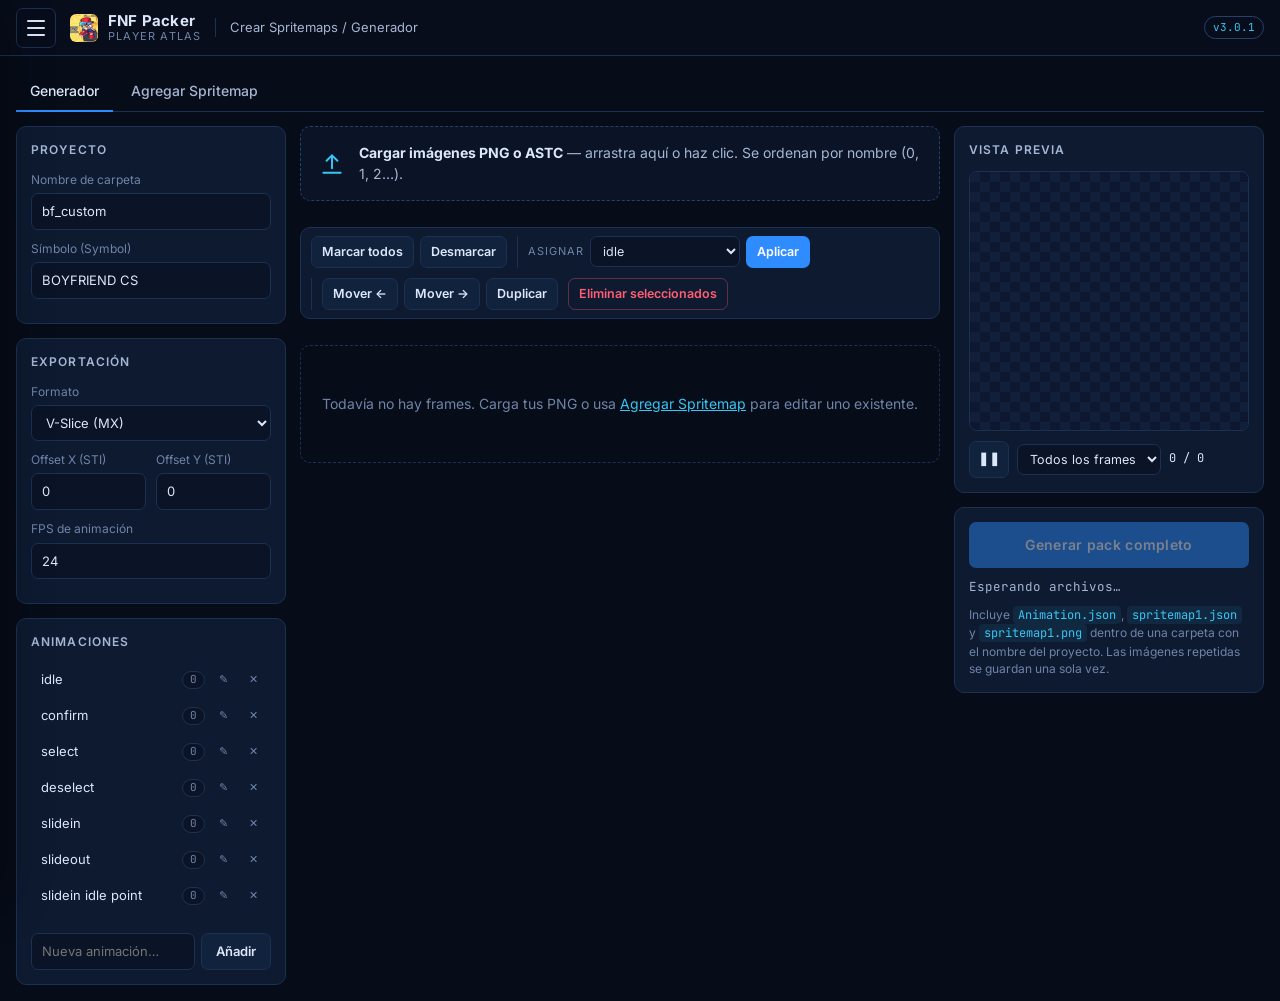
<file: index.html>
<!DOCTYPE html>
<html lang="es">
<head>
    <meta charset="UTF-8">
    <meta name="viewport" content="width=device-width, initial-scale=1.0, maximum-scale=1.0, viewport-fit=cover">
    <title>FNF Packer (Player Atlas) — v3.0.1</title>
    <meta name="description" content="FNF PACKER. Lugar para crear tus spritemaps y animations en FNF especialmente para el Player Select.">
    <meta name="google" content="notranslate">
    <meta name="google-site-verification" content="HoPFeGB2vyj6WGcWtANG3RN5dgnxbF1lW8QlIJo7qxg" />
    <link rel="icon" type="image/png" href="./favicon.png">
    <link rel="manifest" href="manifest.json">
    <meta name="theme-color" content="#0a1426">
    <meta name="mobile-web-app-capable" content="yes">
    <meta name="apple-mobile-web-app-status-bar-style" content="black-translucent">
    <link rel="apple-touch-icon" href="icon-192.png">

    <link rel="preconnect" href="https://fonts.googleapis.com">
    <link rel="preconnect" href="https://fonts.gstatic.com" crossorigin>
    <link href="https://fonts.googleapis.com/css2?family=Inter:wght@400;500;600;700&family=JetBrains+Mono:wght@400;600&display=swap" rel="stylesheet">
    <link rel="stylesheet" href="Style/style.css?v=20261114d">
</head>
<body>

<!-- ============ BARRA SUPERIOR ============ -->
<header class="topbar">
    <button id="menuBtn" class="hamburger" aria-label="Abrir menú" aria-controls="drawer" aria-expanded="false">
        <span></span><span></span><span></span>
    </button>
    <a class="brand" href="#generador">
        <img src="favicon.png" alt="" width="28" height="28">
        <span class="brand-text"><strong>FNF Packer</strong><small>Player Atlas</small></span>
    </a>
    <nav class="crumb" id="crumb" aria-live="polite">Crear Spritemaps</nav>
    <span class="version-tag">v3.0.1</span>
</header>

<!-- ============ MENÚ LATERAL ============ -->
<div id="scrim" class="scrim" hidden></div>
<aside id="drawer" class="drawer" aria-hidden="true">
    <div class="drawer-head">
        <span class="drawer-title">Herramientas</span>
        <button class="icon-btn" id="drawerClose" aria-label="Cerrar menú">
            <svg viewBox="0 0 24 24" width="18" height="18"><path d="M6 6l12 12M18 6L6 18" stroke="currentColor" stroke-width="2" stroke-linecap="round"/></svg>
        </button>
    </div>
    <nav class="drawer-nav">
        <a class="nav-item" data-route="generador" href="#generador">
            <svg viewBox="0 0 24 24" width="20" height="20"><rect x="3" y="3" width="8" height="8" rx="1.5" fill="none" stroke="currentColor" stroke-width="1.8"/><rect x="13" y="3" width="8" height="8" rx="1.5" fill="none" stroke="currentColor" stroke-width="1.8"/><rect x="3" y="13" width="8" height="8" rx="1.5" fill="none" stroke="currentColor" stroke-width="1.8"/><rect x="13" y="13" width="8" height="8" rx="1.5" fill="none" stroke="currentColor" stroke-width="1.8"/></svg>
            <span><b>Crear Spritemaps</b><small>Frames PNG → atlas + Animation.json</small></span>
        </a>
        <div class="nav-sub">
            <a class="nav-subitem" data-route="generador" href="#generador">Generador</a>
            <a class="nav-subitem" data-route="agregar" href="#agregar">Agregar Spritemap</a>
        </div>
        <a class="nav-item" data-route="partes" href="#partes">
            <svg viewBox="0 0 24 24" width="20" height="20"><circle cx="12" cy="5" r="2.6" fill="none" stroke="currentColor" stroke-width="1.8"/><path d="M12 8v7M12 10l-5 3M12 10l5 3M12 15l-4 6M12 15l4 6" fill="none" stroke="currentColor" stroke-width="1.8" stroke-linecap="round"/></svg>
            <span><b>Crear Spritemaps en Partes</b><small>Personaje por partes del cuerpo</small></span>
        </a>
    </nav>

    <div class="drawer-foot">
        <div class="creator">
            <img src="Credits/GamerCB.jpg" alt="GamerCB" class="creator-avatar">
            <div>
                <p>Creador del FNF Packer. Cualquiera que veas con esta página no es de ellos, es mía, de GamerCB. Suscríbete a mi canal para más páginas como esta.</p>
                <a href="https://www.youtube.com/@GamerCB2026/videos" target="_blank" rel="noopener" class="creator-link">GamerCB en YouTube</a>
            </div>
        </div>
        <div class="more-links">
            <span>Más páginas</span>
            <a href="https://gamercb2026.github.io/Chart-Convert-V-Slice.github.io/" target="_blank" rel="noopener">FNF Chart Convert</a>
            <a href="https://gamercb2026.github.io/Convert-Stage-Psych-A-V-slice-V1/" target="_blank" rel="noopener">FNF Stage Convert</a>
            <a href="https://sites.google.com/view/fnftumod-gamercb/p%C3%A1gina-principal?authuser=1" target="_blank" rel="noopener">TU MOD FNF</a>
        </div>
    </div>
</aside>

<main class="app">

    <!-- ===== Pestañas de Crear Spritemaps ===== -->
    <div class="tabs" id="spritemapTabs">
        <a class="tab" data-route="generador" href="#generador">Generador</a>
        <a class="tab" data-route="agregar" href="#agregar">Agregar Spritemap</a>
    </div>

    <!-- ================= VISTA: GENERADOR ================= -->
    <section class="view" id="view-generador" data-title="Crear Spritemaps / Generador">
        <div class="layout-3">
            <aside class="col col-left">
                <div class="card">
                    <h3 class="card-title">Proyecto</h3>
                    <label class="field"><span>Nombre de carpeta</span><input type="text" id="charName" value="bf_custom"></label>
                    <label class="field"><span>Símbolo (Symbol)</span><input type="text" id="symName" value="BOYFRIEND CS"></label>
                </div>
                <div class="card">
                    <h3 class="card-title">Exportación</h3>
                    <label class="field"><span>Formato</span>
                        <select id="formatMode">
                            <option value="v-slice" selected>V-Slice (MX)</option>
                            <option value="p-slice">P-Slice (M3D)</option>
                        </select>
                    </label>
                    <div class="field-row">
                        <label class="field"><span>Offset X (STI)</span><input type="number" id="stiX" value="0"></label>
                        <label class="field"><span>Offset Y (STI)</span><input type="number" id="stiY" value="0"></label>
                    </div>
                    <label class="field"><span>FPS de animación</span><input type="number" id="fps" value="24" min="1" max="120"></label>
                </div>
                <div class="card">
                    <h3 class="card-title">Animaciones</h3>
                    <ul class="anim-list" id="animList"></ul>
                    <div class="inline-add">
                        <input type="text" id="newAnimName" placeholder="Nueva animación…">
                        <button class="btn btn-ghost" id="addAnimBtn">Añadir</button>
                    </div>
                </div>
            </aside>

            <div class="col col-main">
                <label class="dropzone" id="framesDrop">
                    <input type="file" id="fileInput" multiple accept="image/png,.png,.astc">
                    <svg viewBox="0 0 24 24" width="26" height="26"><path d="M12 16V4M7 9l5-5 5 5M4 20h16" fill="none" stroke="currentColor" stroke-width="1.8" stroke-linecap="round" stroke-linejoin="round"/></svg>
                    <span><b>Cargar imágenes PNG o ASTC</b> — arrastra aquí o haz clic. Se ordenan por nombre (0, 1, 2…).</span>
                </label>

                <div class="toolbar" id="bulkBar">
                    <div class="tb-group">
                        <button class="btn btn-ghost btn-sm" id="selectAllBtn">Marcar todos</button>
                        <button class="btn btn-ghost btn-sm" id="deselectAllBtn">Desmarcar</button>
                    </div>
                    <div class="tb-group">
                        <span class="tb-label">Asignar</span>
                        <select id="bulkAnimSelect" class="sel-sm"></select>
                        <button class="btn btn-primary btn-sm" id="applyBulkBtn">Aplicar</button>
                    </div>
                    <div class="tb-group">
                        <button class="btn btn-ghost btn-sm" id="moveUpBtn" title="Mover seleccionados antes">Mover ←</button>
                        <button class="btn btn-ghost btn-sm" id="moveDownBtn" title="Mover seleccionados después">Mover →</button>
                        <button class="btn btn-ghost btn-sm" id="duplicateBtn">Duplicar</button>
                    </div>
                    <button class="btn btn-danger btn-sm" id="removeSelectedBtn">Eliminar seleccionados</button>
                    <span class="tb-count" id="selCount"></span>
                </div>

                <div class="frame-list" id="frameList"></div>
            </div>

            <aside class="col col-right">
                <div class="card preview-card">
                    <h3 class="card-title">Vista previa</h3>
                    <div class="preview-box"><canvas id="genPreview"></canvas></div>
                    <div class="player-row">
                        <button class="btn btn-ghost btn-icon" id="genPlay" title="Reproducir / pausar">▶</button>
                        <select id="genPreviewAnim" class="sel-sm"></select>
                        <span class="mono small" id="genFrameInfo">0 / 0</span>
                    </div>
                </div>
                <div class="card">
                    <button id="genBtn" class="btn btn-primary btn-block btn-lg" disabled>Generar pack completo</button>
                    <div id="status" class="status">Esperando archivos…</div>
                    <p class="hint">Incluye <code>Animation.json</code>, <code>spritemap1.json</code> y <code>spritemap1.png</code> dentro de una carpeta con el nombre del proyecto. Las imágenes repetidas se guardan una sola vez.</p>
                </div>
            </aside>
        </div>
    </section>

    <!-- ================= VISTA: AGREGAR SPRITEMAP ================= -->
    <section class="view" id="view-agregar" data-title="Crear Spritemaps / Agregar Spritemap">
        <div class="layout-2">
            <aside class="col col-left">
                <label class="dropzone dropzone-tall" id="atlasDrop">
                    <input type="file" id="atlasInput" multiple accept=".png,.astc,.json,.zip,application/zip,application/json,image/png">
                    <svg viewBox="0 0 24 24" width="26" height="26"><path d="M4 7h6l2 2h8v10H4z" fill="none" stroke="currentColor" stroke-width="1.8" stroke-linejoin="round"/></svg>
                    <span><b>Seleccionar spritemap</b><br>PNG o ASTC + <code>spritemap1.json</code> + <code>Animation.json</code>, o el <code>.zip</code> completo.</span>
                </label>
                <label class="btn btn-ghost btn-block" for="atlasFolderInput">Cargar una carpeta…</label>
                <input type="file" id="atlasFolderInput" webkitdirectory multiple hidden>

                <div class="card" id="atlasInfoCard" hidden>
                    <h3 class="card-title">Información</h3>
                    <dl class="info-list" id="atlasInfo"></dl>
                    <div class="stack">
                        <button class="btn btn-primary btn-block" id="atlasEditBtn">Editar en el Generador</button>
                        <button class="btn btn-ghost btn-block" id="atlasMergeBtn">Fusionar con el proyecto actual</button>
                        <button class="btn btn-ghost btn-block" id="atlasPartsBtn" hidden>Abrir en Crear por Partes</button>
                        <button class="btn btn-ghost btn-block" id="atlasClearBtn">Quitar</button>
                    </div>
                    <p class="hint">“Editar” reemplaza los frames del Generador con este spritemap. “Fusionar” los agrega al final, para juntar varios spritemaps en uno.</p>
                </div>
            </aside>

            <div class="col col-main">
                <div class="card preview-card" id="atlasPreviewCard">
                    <div class="card-head">
                        <h3 class="card-title">Animación</h3>
                        <div class="player-row">
                            <button class="btn btn-ghost btn-icon" id="atlasPlay" title="Reproducir / pausar">▶</button>
                            <select id="atlasAnimSelect" class="sel-sm"></select>
                            <input type="range" id="atlasScrub" min="0" max="0" value="0">
                            <span class="mono small" id="atlasFrameInfo">0 / 0</span>
                        </div>
                    </div>
                    <div class="preview-box preview-lg"><canvas id="atlasPreview"></canvas>
                        <div class="empty-state" id="atlasEmpty">Carga un spritemap para ver sus partes y su animación.</div>
                    </div>
                </div>
                <div class="card">
                    <div class="subtabs" id="atlasSubtabs">
                        <button class="subtab active" data-pane="sprites">Partes (sprites)</button>
                        <button class="subtab" data-pane="symbols">Símbolos</button>
                        <button class="subtab" data-pane="labels">Animaciones</button>
                    </div>
                    <div class="pane" id="pane-sprites"><div class="thumb-grid" id="atlasSprites"></div></div>
                    <div class="pane" id="pane-symbols" hidden><ul class="plain-list" id="atlasSymbols"></ul></div>
                    <div class="pane" id="pane-labels" hidden><ul class="plain-list" id="atlasLabels"></ul></div>
                </div>
            </div>
        </div>
    </section>

    <!-- ================= VISTA: CREAR POR PARTES ================= -->
    <section class="view" id="view-partes" data-title="Crear Spritemaps en Partes">
        <div class="pe">
            <div class="pe-main">
                <div class="pe-toolbar">
                    <div class="seg" id="toolSeg">
                        <button class="seg-btn active" data-tool="move" title="Mover (V)">Mover</button>
                        <button class="seg-btn" data-tool="rotate" title="Rotar (R)">Rotar</button>
                        <button class="seg-btn" data-tool="scale" title="Escalar (S)">Escalar</button>
                        <button class="seg-btn" data-tool="pivot" title="Pivote (P)">Pivote</button>
                    </div>
                    <div class="tb-group">
                        <button class="btn btn-ghost btn-sm btn-icon" id="undoBtn" title="Deshacer (Ctrl+Z)" aria-label="Deshacer">↶</button>
                        <button class="btn btn-ghost btn-sm btn-icon" id="redoBtn" title="Rehacer (Ctrl+Y)" aria-label="Rehacer">↷</button>
                        <button class="btn btn-ghost btn-sm" id="zoomFit" title="Centrar la vista">Centrar</button>
                        <button class="btn btn-ghost btn-sm" id="gestureBtn" title="Qué mueven los 2 dedos">2 dedos: Vista</button>
                        <button class="btn btn-ghost btn-sm" id="onionBtn" aria-pressed="false" title="Papel cebolla">Cebolla</button>
                    </div>
                </div>

                <div class="stage-wrap" id="stageWrap"><canvas id="partsStage"></canvas>
                    <div class="empty-state" id="partsEmpty">
                        <div>
                            <p>Agrega las imágenes de las partes del cuerpo, abre un spritemap hecho por partes o un <b>.psd</b> / <b>.ipv</b> (ibisPaint) con capas y carpetas de animación.</p>
                            <div class="stack-row center">
                                <label class="btn btn-primary" for="piecesInput">Agregar partes</label>
                                <label class="btn btn-ghost" for="peOpenInput">Abrir spritemap</label>
                            </div>
                        </div>
                    </div>
                    <span class="stage-zoom mono" id="zoomLabel">100%</span>
                </div>

                <div class="pe-transport">
                    <select id="tlAnimSelect" aria-label="Animación"></select>
                    <div class="tb-group nowrap">
                        <button class="btn btn-ghost btn-icon" id="tlPrev" aria-label="Frame anterior">◀</button>
                        <button class="btn btn-primary btn-icon" id="tlPlay" aria-label="Reproducir">▶</button>
                        <button class="btn btn-ghost btn-icon" id="tlNext" aria-label="Frame siguiente">▶|</button>
                    </div>
                    <span class="mono small" id="tlFrameInfo">0 / 0</span>
                </div>
                <input type="range" id="tlScrub" class="scrub" min="0" max="0" value="0" aria-label="Frame">

                <div class="pe-keybar" id="keyBar">
                    <button class="btn btn-ghost btn-sm" id="keyAdd" title="Crear keyframe en la capa (K)">+ Clave</button>
                    <button class="btn btn-ghost btn-sm" id="keyBlank" title="Keyframe vacío">Vacío</button>
                    <button class="btn btn-ghost btn-sm" id="keyDel" title="Quitar keyframe (Supr)">− Clave</button>
                    <select id="keyTween" class="sel-sm" aria-label="Interpolación">
                        <option value="">Sin interpolar</option>
                        <option value="linear">Interpolar: lineal</option>
                        <option value="easeInOut">Interpolar: suave</option>
                        <option value="easeIn">Interpolar: acelerar</option>
                        <option value="easeOut">Interpolar: frenar</option>
                    </select>
                    <button class="btn btn-ghost btn-sm" id="poseCopy">Copiar</button>
                    <button class="btn btn-ghost btn-sm" id="posePaste">Pegar</button>
                    <button class="btn btn-ghost btn-sm" id="rangeBtn" aria-pressed="false" title="Elegir rango con dos toques (inicio y fin). En PC: clic y Shift+clic">Rango</button>
                    <button class="btn btn-ghost btn-sm" id="splitAnimBtn" disabled title="Separar los frames seleccionados como nueva animación">Separar…</button>
                </div>
                <div class="tl-scroll" id="tlScroll"><canvas id="tlCanvas"></canvas></div>
            </div>

            <div class="pe-panels" id="pePanels">
                <section class="sheet" data-sheet="piezas">
                    <header class="sheet-head"><h3>Piezas</h3><button class="icon-btn sheet-close" aria-label="Cerrar">✕</button></header>
                    <div class="sheet-body">
                        <label class="dropzone dropzone-sm" id="piecesDrop">
                            <input type="file" id="piecesInput" multiple accept="image/png,image/*,.png,.astc,.psd,.ipv">
                            <span><b>Agregar partes (PNG, PSD o IPV)</b><br>cabeza, ojos, boca, brazos, piernas…<br><small>PNG o ASTC. IPV: cada carpeta es un frame y las subcarpetas son grupos. PSD: cada grupo es una sub-capa</small></span>
                        </label>
                        <p class="hint" id="piecesHint">Toca una pieza para ponerla en la capa seleccionada, en el frame actual.</p>
                        <div class="piece-grid" id="pieceGrid"></div>
                    </div>
                </section>

                <section class="sheet" data-sheet="capas">
                    <header class="sheet-head"><h3>Capas</h3><button class="icon-btn sheet-close" aria-label="Cerrar">✕</button></header>
                    <div class="sheet-body">
                        <ul class="layer-list" id="layerList"></ul>
                        <div class="stack-row">
                            <button class="btn btn-ghost btn-sm" id="layerAdd">+ Capa</button>
                            <button class="btn btn-ghost btn-sm" id="layerGroup">Agrupar</button>
                            <button class="btn btn-ghost btn-sm" id="layerUngroup">Desagrupar</button>
                        </div>
                        <p class="hint">La capa de arriba se dibuja al frente. Un grupo junta capas (se mueven juntas). Expándelo (▶) para editar las sub-capas. En celular marca las casillas ☐; en PC también Ctrl+clic o Shift+clic. Deshacer: Ctrl+Z.</p>
                    </div>
                </section>

                <section class="sheet" data-sheet="props">
                    <header class="sheet-head"><h3>Propiedades <span class="muted" id="inspName">—</span></h3><button class="icon-btn sheet-close" aria-label="Cerrar">✕</button></header>
                    <div class="sheet-body" id="inspector">
                        <label class="field"><span>Pieza</span><select id="inspSymbol"></select></label>
                        <div class="field-row">
                            <label class="field"><span>X</span><input type="number" inputmode="decimal" step="1" data-prop="x"></label>
                            <label class="field"><span>Y</span><input type="number" inputmode="decimal" step="1" data-prop="y"></label>
                        </div>
                        <div class="field-row">
                            <label class="field"><span>Rotación °</span><input type="number" inputmode="decimal" step="1" data-prop="r"></label>
                            <label class="field"><span>Sesgo °</span><input type="number" inputmode="decimal" step="1" data-prop="skew"></label>
                        </div>
                        <div class="field-row">
                            <label class="field"><span>Escala X</span><input type="number" inputmode="decimal" step="0.05" data-prop="sx"></label>
                            <label class="field"><span>Escala Y</span><input type="number" inputmode="decimal" step="0.05" data-prop="sy"></label>
                        </div>
                        <div class="field-row">
                            <label class="field"><span>Pivote X</span><input type="number" inputmode="decimal" step="1" data-prop="px"></label>
                            <label class="field"><span>Pivote Y</span><input type="number" inputmode="decimal" step="1" data-prop="py"></label>
                        </div>
                        <label class="field"><span>Opacidad</span><input type="range" min="0" max="1" step="0.05" data-prop="a"></label>
                        <div class="stack-row">
                            <button class="btn btn-ghost btn-sm" id="elFlip">Voltear ↔</button>
                            <button class="btn btn-ghost btn-sm" id="elUp">Subir</button>
                            <button class="btn btn-ghost btn-sm" id="elDown">Bajar</button>
                            <button class="btn btn-danger btn-sm" id="elDel">Quitar</button>
                        </div>
                        <p class="hint">Los cambios crean un keyframe en el frame actual de la capa. En el celular: 1 dedo usa la herramienta; con “2 dedos: Pieza” pellizca para escalar y gira para rotar.</p>
                    </div>
                </section>

                <section class="sheet" data-sheet="anims">
                    <header class="sheet-head"><h3>Animaciones</h3><button class="icon-btn sheet-close" aria-label="Cerrar">✕</button></header>
                    <div class="sheet-body">
                        <ul class="plain-list" id="animListParts"></ul>
                        <div class="field-row">
                            <label class="field"><span>Frames de la animación</span><input type="number" inputmode="numeric" id="animLength" min="1" max="600"></label>
                            <label class="field"><span>FPS de esta animación</span><input type="number" inputmode="numeric" id="pFps" value="24" min="1" max="120"></label>
                        </div>
                        <div class="stack-row">
                            <button class="btn btn-ghost btn-sm" id="animAdd">+ Animación</button>
                            <button class="btn btn-ghost btn-sm" id="animRename">Renombrar</button>
                            <button class="btn btn-ghost btn-sm" id="animDup">Duplicar</button>
                            <button class="btn btn-danger btn-sm" id="animDel">Eliminar</button>
                        </div>
                        <label class="check"><input type="checkbox" id="tlLoop" checked> Repetir al reproducir</label>
                        <div class="split-box">
                            <button class="btn btn-ghost btn-block" id="splitAnimBtn2" disabled>Separar como nueva animación</button>
                            <p class="hint"><span id="splitInfo">Sin selección</span>. Elige el rango en la línea de tiempo: clic en el primer frame y Shift+clic en el último (en el celular: botón “Rango” y dos toques). Cada frame incluye todas las capas.</p>
                        </div>
                    </div>
                </section>

                <section class="sheet" data-sheet="export">
                    <header class="sheet-head"><h3>Exportar</h3><button class="icon-btn sheet-close" aria-label="Cerrar">✕</button></header>
                    <div class="sheet-body">
                        <label class="field"><span>Nombre (AN.N)</span><input type="text" id="pName" value="personaje" autocomplete="off"></label>
                        <label class="field"><span>Símbolo principal (AN.SN)</span><input type="text" id="pSymbol" value="personaje" autocomplete="off"></label>
                        <label class="field"><span>Nombre del zip / carpeta</span><input type="text" id="pFolder" value="personaje" autocomplete="off"></label>
                        <label class="check"><input type="checkbox" id="pSti"> Agregar STI con offset (como el Generador)</label>
                        <div class="field-row" id="pStiRow" hidden>
                            <label class="field"><span>Formato STI</span><select id="pFormat"><option value="v-slice">V-Slice (MX)</option><option value="p-slice">P-Slice (M3D)</option></select></label>
                            <div class="field-row">
                                <label class="field"><span>X</span><input type="number" inputmode="decimal" id="pStiX" value="0"></label>
                                <label class="field"><span>Y</span><input type="number" inputmode="decimal" id="pStiY" value="0"></label>
                            </div>
                        </div>
                        <button class="btn btn-primary btn-block btn-lg" id="partsExportBtn" disabled>Generar pack por partes</button>
                        <label class="btn btn-ghost btn-block" for="peOpenInput">Abrir spritemap por partes, PSD o IPV…</label>
                        <input type="file" id="peOpenInput" multiple accept=".zip,.json,.png,.astc,.psd,.ipv,application/zip,application/json,image/png" hidden>
                        <button class="btn btn-ghost btn-block" id="peNewBtn">Nuevo proyecto</button>
                        <div class="status" id="partsStatus">Sin partes todavía.</div>
                        <p class="hint">Se exporta con el mismo formato de Adobe Animate (Better Texture Atlas): <code>Animation.json</code> con símbolos por pieza, capas y matrices <code>MX</code>, más <code>spritemap1.json</code> y <code>spritemap1.png</code>.</p>
                    </div>
                </section>
            </div>

            <nav class="pe-tabbar" id="peTabbar" aria-label="Paneles">
                <button data-open="piezas"><svg viewBox="0 0 24 24"><rect x="4" y="4" width="7" height="7" rx="1.5"/><rect x="13" y="4" width="7" height="7" rx="1.5"/><rect x="4" y="13" width="7" height="7" rx="1.5"/><path d="M16.5 13v7M13 16.5h7"/></svg><span>Piezas</span></button>
                <button data-open="capas"><svg viewBox="0 0 24 24"><path d="M12 4l8 4-8 4-8-4z"/><path d="M4 12l8 4 8-4M4 16l8 4 8-4"/></svg><span>Capas</span></button>
                <button data-open="props"><svg viewBox="0 0 24 24"><path d="M5 7h9M18 7h1M5 17h1M10 17h9"/><circle cx="16" cy="7" r="2"/><circle cx="8" cy="17" r="2"/></svg><span>Propiedades</span></button>
                <button data-open="anims"><svg viewBox="0 0 24 24"><rect x="3" y="5" width="18" height="14" rx="2"/><path d="M10 9l5 3-5 3z"/></svg><span>Animaciones</span></button>
                <button data-open="export"><svg viewBox="0 0 24 24"><path d="M12 4v11M7 10l5 5 5-5M5 20h14"/></svg><span>Exportar</span></button>
            </nav>
        </div>
    </section>
</main>

<dialog id="splitDlg" class="split-dlg">
    <form method="dialog" onsubmit="return false">
        <h3>Separar como nueva animación</h3>
        <p class="muted small" id="splitRangeTxt"></p>
        <label class="field"><span>Nombre</span><input type="text" id="splitName" autocomplete="off"></label>
        <div class="chips" id="splitChips"></div>
        <label class="check"><input type="checkbox" id="splitCopy"> Copiar (dejar los frames también en la animación original)</label>
        <div class="stack-row">
            <button type="button" class="btn btn-ghost" id="splitCancel">Cancelar</button>
            <button type="button" class="btn btn-primary" id="splitOk">Separar</button>
        </div>
    </form>
</dialog>

<script src="JavaScript/lib/jszip.min.js"></script>
<script src="JavaScript/core/utils.js?v=20261114d"></script>
<script src="JavaScript/modules/astc-decode.js?v=20261114d"></script>
<script src="JavaScript/core/bta-format.js"></script>
<script src="JavaScript/core/matrix.js?v=20261114e"></script>
<script src="JavaScript/core/packer.js"></script>
<script src="JavaScript/core/atlas-format.js"></script>
<script src="JavaScript/core/atlas-io.js?v=20261114e"></script>
<script src="JavaScript/core/atlas-renderer.js?v=20261114e"></script>
<script src="JavaScript/modules/frames-editor.js?v=20261114d"></script>
<script src="JavaScript/modules/atlas-loader.js"></script>
<script src="JavaScript/modules/parts-doc.js?v=20261114e"></script>
<script src="JavaScript/modules/ipv-import.js?v=20261114d"></script>
<script src="JavaScript/modules/psd-import.js?v=20261114"></script>
<script src="JavaScript/modules/layered-import.js?v=20261114d"></script>
<script src="JavaScript/modules/parts-editor.js?v=20261114f"></script>
<script src="JavaScript/app.js"></script>
</body>
</html>
</file>
<file: Style/style.css>
/* ==========================================================
   FNF Packer v3 — tema oscuro azul
   ========================================================== */
:root {
    --bg: #060c18;
    --bg-2: #0a1426;
    --surface: #0d1a30;
    --surface-2: #11223d;
    --surface-3: #162b4c;
    --line: #1c3053;
    --line-2: #26406b;
    --text: #dce7fa;
    --text-2: #a5b6d3;
    --muted: #6f84a8;
    --accent: #2f8cff;
    --accent-2: #38c6f4;
    --accent-ink: #04101f;
    --danger: #ff5d73;
    --ok: #3ddc97;
    --warn: #ffb547;
    --radius: 10px;
    --radius-sm: 7px;
    --font: 'Inter', system-ui, -apple-system, 'Segoe UI', Roboto, sans-serif;
    --mono: 'JetBrains Mono', ui-monospace, Consolas, monospace;
    --topbar-h: 56px;
}

* { box-sizing: border-box; }
html, body { margin: 0; }
body {
    font-family: var(--font);
    font-size: 14px;
    line-height: 1.45;
    color: var(--text);
    background: var(--bg);
    min-height: 100vh;
    -webkit-font-smoothing: antialiased;
}
a { color: var(--accent-2); }
code, kbd, .mono { font-family: var(--mono); }
code { font-size: 12px; color: var(--accent-2); background: rgba(56, 198, 244, .08); padding: 1px 5px; border-radius: 4px; }
kbd { font-size: 11px; border: 1px solid var(--line-2); border-bottom-width: 2px; padding: 0 5px; border-radius: 4px; color: var(--text-2); }
.small { font-size: 12px; }
.muted { color: var(--muted); font-weight: 400; }
[hidden] { display: none !important; }

/* ---------- Barra superior ---------- */
.topbar {
    position: sticky; top: 0; z-index: 40;
    height: var(--topbar-h);
    display: flex; align-items: center; gap: 14px;
    padding: 0 16px;
    background: rgba(8, 15, 29, .92);
    backdrop-filter: blur(8px);
    border-bottom: 1px solid var(--line);
}
.hamburger {
    width: 40px; height: 40px; flex: none;
    display: inline-flex; flex-direction: column; justify-content: center; align-items: center; gap: 5px;
    background: transparent; border: 1px solid var(--line); border-radius: var(--radius-sm);
    cursor: pointer; transition: background .15s, border-color .15s;
}
.hamburger span { display: block; width: 18px; height: 2px; background: var(--text); border-radius: 2px; transition: transform .2s, opacity .2s; }
.hamburger:hover { background: var(--surface-2); border-color: var(--line-2); }
.hamburger.is-open span:nth-child(1) { transform: translateY(7px) rotate(45deg); }
.hamburger.is-open span:nth-child(2) { opacity: 0; }
.hamburger.is-open span:nth-child(3) { transform: translateY(-7px) rotate(-45deg); }
.brand { display: flex; align-items: center; gap: 10px; text-decoration: none; color: var(--text); }
.brand img { border-radius: 6px; }
.brand-text { display: flex; flex-direction: column; line-height: 1.1; }
.brand-text strong { font-size: 15px; letter-spacing: .2px; }
.brand-text small { font-size: 11px; color: var(--muted); text-transform: uppercase; letter-spacing: 1.2px; }
.crumb { flex: 1; color: var(--text-2); font-size: 13px; padding-left: 14px; border-left: 1px solid var(--line); white-space: nowrap; overflow: hidden; text-overflow: ellipsis; }
.version-tag { font-family: var(--mono); font-size: 11px; color: var(--accent-2); border: 1px solid var(--line-2); padding: 3px 8px; border-radius: 999px; }

/* ---------- Menú lateral ---------- */
.scrim { position: fixed; inset: 0; z-index: 50; background: rgba(2, 6, 14, .55); opacity: 0; transition: opacity .2s; }
.scrim.show { opacity: 1; }
.drawer {
    position: fixed; top: 0; left: 0; bottom: 0; z-index: 60;
    width: 320px; max-width: 88vw;
    display: flex; flex-direction: column;
    background: var(--bg-2);
    border-right: 1px solid var(--line);
    transform: translateX(-102%);
    transition: transform .24s cubic-bezier(.2, .8, .2, 1);
    box-shadow: 12px 0 40px rgba(0, 0, 0, .35);
}
.drawer.open { transform: none; }
.drawer-head { display: flex; align-items: center; justify-content: space-between; padding: 0 12px 0 18px; height: var(--topbar-h); border-bottom: 1px solid var(--line); }
.drawer-title { font-size: 12px; text-transform: uppercase; letter-spacing: 1.4px; color: var(--muted); font-weight: 600; }
.icon-btn { width: 34px; height: 34px; display: inline-grid; place-items: center; background: transparent; border: 0; color: var(--text-2); border-radius: var(--radius-sm); cursor: pointer; }
.icon-btn:hover { background: var(--surface-2); color: var(--text); }
.drawer-nav { padding: 12px 10px; display: flex; flex-direction: column; gap: 2px; overflow-y: auto; }
.nav-item {
    display: flex; gap: 12px; align-items: flex-start;
    padding: 11px 12px; border-radius: var(--radius-sm);
    text-decoration: none; color: var(--text-2);
    border: 1px solid transparent;
}
.nav-item svg { flex: none; margin-top: 1px; color: var(--muted); }
.nav-item span { display: flex; flex-direction: column; }
.nav-item b { font-weight: 600; color: var(--text); font-size: 14px; }
.nav-item small { color: var(--muted); font-size: 12px; }
.nav-item:hover { background: var(--surface); }
.nav-item.active { background: var(--surface-2); border-color: var(--line-2); }
.nav-item.active svg { color: var(--accent-2); }
.nav-sub { display: flex; flex-direction: column; margin: 2px 0 8px 44px; border-left: 1px solid var(--line); }
.nav-subitem { padding: 6px 12px; color: var(--text-2); text-decoration: none; font-size: 13px; margin-left: -1px; border-left: 2px solid transparent; }
.nav-subitem:hover { color: var(--text); }
.nav-subitem.active { color: var(--accent-2); border-left-color: var(--accent-2); }
.drawer-foot { margin-top: auto; padding: 16px; border-top: 1px solid var(--line); display: flex; flex-direction: column; gap: 14px; }
.creator { display: flex; gap: 12px; align-items: flex-start; }
.creator-avatar { width: 44px; height: 44px; border-radius: 50%; object-fit: cover; border: 2px solid var(--line-2); flex: none; }
.creator p { margin: 0 0 6px; font-size: 12px; color: var(--text-2); }
.creator-link { font-size: 12px; font-weight: 600; text-decoration: none; }
.creator-link:hover { text-decoration: underline; }
.more-links { display: flex; flex-direction: column; gap: 4px; font-size: 12px; }
.more-links span { color: var(--muted); text-transform: uppercase; letter-spacing: 1px; font-size: 10.5px; margin-bottom: 2px; }
.more-links a { color: var(--text-2); text-decoration: none; }
.more-links a:hover { color: var(--accent-2); }

/* ---------- Estructura ---------- */
.app { padding: 16px; max-width: 1600px; margin: 0 auto; }
.view { display: none; }
.view.active { display: block; animation: fadeIn .18s ease-out; }
@keyframes fadeIn { from { opacity: 0; transform: translateY(4px); } to { opacity: 1; transform: none; } }

.tabs { display: flex; gap: 4px; margin-bottom: 14px; border-bottom: 1px solid var(--line); }
.tab { padding: 9px 14px; color: var(--text-2); text-decoration: none; font-weight: 500; border-bottom: 2px solid transparent; margin-bottom: -1px; }
.tab:hover { color: var(--text); }
.tab.active { color: var(--text); border-bottom-color: var(--accent); }

.layout-3 { display: grid; grid-template-columns: 270px minmax(0, 1fr) 310px; gap: 14px; align-items: start; }
.layout-2 { display: grid; grid-template-columns: 300px minmax(0, 1fr); gap: 14px; align-items: start; }
.parts-layout { display: grid; grid-template-columns: 260px minmax(0, 1fr) 280px; gap: 14px; align-items: start; }
.col { display: flex; flex-direction: column; gap: 14px; min-width: 0; }
.col-right, .col-left { position: sticky; top: calc(var(--topbar-h) + 16px); }

.card { background: var(--surface); border: 1px solid var(--line); border-radius: var(--radius); padding: 14px; }
.card-title { margin: 0 0 12px; font-size: 12px; text-transform: uppercase; letter-spacing: 1.1px; color: var(--text-2); font-weight: 600; display: flex; gap: 8px; align-items: baseline; }
.card-head { display: flex; align-items: center; justify-content: space-between; gap: 12px; flex-wrap: wrap; margin-bottom: 10px; }
.card-head .card-title { margin: 0; }

/* ---------- Formularios ---------- */
.field { display: flex; flex-direction: column; gap: 5px; margin-bottom: 10px; min-width: 0; }
.field > span { font-size: 12px; color: var(--muted); }
.field-row { display: grid; grid-template-columns: 1fr 1fr; gap: 10px; }
input[type="text"], input[type="number"], select, input:not([type]) {
    width: 100%;
    background: var(--bg-2);
    border: 1px solid var(--line);
    color: var(--text);
    border-radius: var(--radius-sm);
    padding: 8px 10px;
    font: inherit;
    font-size: 13px;
    outline: none;
    transition: border-color .15s, box-shadow .15s;
}
input:focus, select:focus { border-color: var(--accent); box-shadow: 0 0 0 3px rgba(47, 140, 255, .18); }
input:disabled, select:disabled { opacity: .5; }
select { cursor: pointer; }
.sel-sm { width: auto; padding: 6px 8px; font-size: 12.5px; max-width: 200px; }
.num-sm { width: 70px !important; padding: 6px 8px !important; }
.check { display: inline-flex; align-items: center; gap: 6px; color: var(--text-2); font-size: 12.5px; cursor: pointer; user-select: none; }
.check input { accent-color: var(--accent); }
input[type="range"] { accent-color: var(--accent-2); flex: 1; min-width: 80px; }

/* ---------- Botones ---------- */
.btn {
    display: inline-flex; align-items: center; justify-content: center; gap: 6px;
    padding: 8px 14px; border-radius: var(--radius-sm);
    font: inherit; font-size: 13px; font-weight: 600;
    border: 1px solid transparent; cursor: pointer; white-space: nowrap;
    transition: background .15s, border-color .15s, color .15s, transform .05s;
    text-decoration: none;
}
.btn:active { transform: translateY(1px); }
.btn:disabled { opacity: .45; cursor: not-allowed; }
.btn-primary { background: var(--accent); color: #fff; }
.btn-primary:hover:not(:disabled) { background: #4a9bff; }
.btn-ghost { background: var(--surface-2); color: var(--text); border-color: var(--line); }
.btn-ghost:hover:not(:disabled) { border-color: var(--line-2); background: var(--surface-3); }
.btn-danger { background: transparent; color: var(--danger); border-color: rgba(255, 93, 115, .35); }
.btn-danger:hover:not(:disabled) { background: rgba(255, 93, 115, .1); }
.btn-sm { padding: 6px 10px; font-size: 12.5px; }
.btn-lg { padding: 12px 16px; font-size: 14px; letter-spacing: .3px; }
.btn-block { width: 100%; }
.btn-icon { min-width: 34px; padding-left: 8px; padding-right: 8px; font-family: var(--mono); }
.mini { width: 24px; height: 24px; display: inline-grid; place-items: center; border-radius: 5px; border: 1px solid transparent; background: transparent; color: var(--muted); cursor: pointer; font-size: 11px; padding: 0; }
.mini:hover:not(:disabled) { background: var(--surface-3); color: var(--text); }
.mini:disabled { opacity: .3; cursor: default; }
.mini-danger:hover:not(:disabled) { color: var(--danger); }
.stack { display: flex; flex-direction: column; gap: 8px; }
.stack-row { display: flex; gap: 8px; flex-wrap: wrap; margin: 6px 0 4px; }

/* ---------- Zona de carga ---------- */
.dropzone {
    position: relative;
    display: flex; align-items: center; gap: 14px;
    padding: 16px 18px;
    border: 1.5px dashed var(--line-2);
    border-radius: var(--radius);
    background: var(--bg-2);
    color: var(--text-2);
    cursor: pointer;
    transition: border-color .15s, background .15s;
}
.dropzone svg { color: var(--accent-2); flex: none; }
.dropzone b { color: var(--text); }
.dropzone input[type="file"] { position: absolute; inset: 0; opacity: 0; cursor: pointer; width: 100%; }
.dropzone:hover, .dropzone.is-over { border-color: var(--accent); background: #0c1a33; }
.dropzone-tall { flex-direction: column; text-align: center; padding: 28px 18px; }
.dropzone-sm { padding: 12px; font-size: 12.5px; margin-bottom: 10px; }

/* ---------- Barra de acciones ---------- */
.toolbar {
    display: flex; flex-wrap: wrap; gap: 10px; align-items: center;
    margin: 12px 0; padding: 8px 10px;
    background: var(--surface); border: 1px solid var(--line); border-radius: var(--radius);
}
.tb-group { display: inline-flex; align-items: center; gap: 6px; flex-wrap: wrap; }
.tb-group + .tb-group { padding-left: 10px; border-left: 1px solid var(--line); }
.tb-label { font-size: 11px; text-transform: uppercase; letter-spacing: 1px; color: var(--muted); }
.tb-count { margin-left: auto; font-size: 12px; color: var(--accent-2); }

/* ---------- Lista de frames ---------- */
.frame-list { display: grid; grid-template-columns: repeat(auto-fill, minmax(150px, 1fr)); gap: 10px; }
.empty-list { grid-column: 1 / -1; padding: 48px 20px; text-align: center; color: var(--muted); border: 1px dashed var(--line); border-radius: var(--radius); }
.frame-item {
    position: relative;
    display: flex; flex-direction: column; gap: 6px;
    padding: 8px; border-radius: var(--radius);
    background: var(--surface); border: 1px solid var(--line);
    transition: border-color .12s, background .12s;
}
.frame-item:hover { border-color: var(--line-2); }
.frame-item.is-selected { border-color: var(--accent); background: #0f2244; }
.frame-item.is-dragging { opacity: .4; }
.frame-item.drop-before { box-shadow: -4px 0 0 0 var(--accent-2); }
.frame-check { display: flex; align-items: center; gap: 6px; font-size: 12px; color: var(--text-2); cursor: pointer; }
.frame-check input { accent-color: var(--accent); margin: 0; }
.frame-thumb {
    height: 104px; display: grid; place-items: center; border-radius: 6px; overflow: hidden; cursor: pointer;
    background-color: #0b1529;
    background-image: linear-gradient(45deg, #101d36 25%, transparent 25%), linear-gradient(-45deg, #101d36 25%, transparent 25%), linear-gradient(45deg, transparent 75%, #101d36 75%), linear-gradient(-45deg, transparent 75%, #101d36 75%);
    background-size: 12px 12px; background-position: 0 0, 0 6px, 6px -6px, -6px 0;
}
.frame-thumb img { max-width: 100%; max-height: 100%; object-fit: contain; }
.frame-meta { font-size: 11.5px; color: var(--text-2); white-space: nowrap; overflow: hidden; text-overflow: ellipsis; display: flex; flex-direction: column; }
.frame-meta .mono { color: var(--muted); font-size: 10.5px; }
.frame-anim-select { padding: 5px 6px; font-size: 12px; }
.remove-frame-btn { position: absolute; top: 6px; right: 6px; width: 22px; height: 22px; border-radius: 5px; border: 0; background: transparent; color: var(--muted); cursor: pointer; font-size: 11px; }
.remove-frame-btn:hover { background: rgba(255, 93, 115, .15); color: var(--danger); }

/* ---------- Animaciones ---------- */
.anim-list { list-style: none; margin: 0 0 10px; padding: 0; display: flex; flex-direction: column; gap: 2px; max-height: 260px; overflow-y: auto; }
.anim-list li { display: flex; align-items: center; gap: 6px; padding: 5px 6px 5px 10px; border-radius: 6px; }
.anim-list li:hover { background: var(--surface-2); }
.anim-name { flex: 1; font-size: 13px; overflow: hidden; text-overflow: ellipsis; white-space: nowrap; }
.badge { font-family: var(--mono); font-size: 11px; color: var(--muted); background: var(--bg-2); border: 1px solid var(--line); border-radius: 999px; padding: 0 7px; }
.inline-add { display: flex; gap: 6px; }

/* ---------- Vista previa ---------- */
.preview-box {
    position: relative; height: 260px; border-radius: 8px; overflow: hidden; border: 1px solid var(--line);
}
.preview-box canvas { display: block; width: 100%; height: 100%; }
.preview-lg { height: min(56vh, 520px); }
.player-row { display: flex; align-items: center; gap: 8px; margin-top: 10px; }
.card-head .player-row { margin-top: 0; flex: 1; justify-content: flex-end; }
.status { margin-top: 10px; font-size: 12.5px; color: var(--text-2); font-family: var(--mono); min-height: 18px; }
.hint { font-size: 12px; color: var(--muted); margin: 10px 0 0; }
.empty-state { position: absolute; inset: 0; display: grid; place-items: center; text-align: center; padding: 20px; color: var(--muted); pointer-events: none; }

/* ---------- Agregar spritemap ---------- */
.info-list { display: grid; grid-template-columns: auto 1fr; gap: 5px 12px; margin: 0 0 14px; font-size: 12.5px; }
.info-list dt { color: var(--muted); }
.info-list dd { margin: 0; color: var(--text); word-break: break-word; }
.subtabs { display: flex; gap: 2px; margin-bottom: 12px; background: var(--bg-2); padding: 3px; border-radius: 8px; width: fit-content; border: 1px solid var(--line); }
.subtab { background: transparent; border: 0; color: var(--text-2); font: inherit; font-size: 12.5px; font-weight: 500; padding: 6px 12px; border-radius: 6px; cursor: pointer; }
.subtab.active { background: var(--surface-3); color: var(--text); }
.thumb-grid { display: grid; grid-template-columns: repeat(auto-fill, minmax(110px, 1fr)); gap: 8px; max-height: 420px; overflow-y: auto; }
.thumb { border: 1px solid var(--line); border-radius: 8px; overflow: hidden; background: var(--bg-2); }
.thumb-img { height: 86px; display: grid; place-items: center; padding: 4px; background-color: #0b1529; }
.thumb-img img { max-width: 100%; max-height: 100%; }
.thumb-cap { display: flex; justify-content: space-between; gap: 4px; font-size: 11px; padding: 5px 7px; border-top: 1px solid var(--line); }
.thumb-cap b { overflow: hidden; text-overflow: ellipsis; white-space: nowrap; font-weight: 600; }
.thumb-cap .mono { color: var(--muted); font-size: 10px; }
.plain-list { list-style: none; padding: 0; margin: 0; display: flex; flex-direction: column; gap: 4px; max-height: 420px; overflow-y: auto; }
.plain-list li { display: flex; justify-content: space-between; gap: 12px; padding: 8px 10px; background: var(--bg-2); border: 1px solid var(--line); border-radius: 7px; font-size: 13px; }
.plain-list li.clickable { cursor: pointer; }
.plain-list li.clickable:hover { border-color: var(--accent); }

/* ---------- Crear por partes ---------- */
.parts-center { gap: 10px; }
.stage-toolbar { display: flex; flex-wrap: wrap; align-items: center; gap: 12px; padding: 8px 10px; background: var(--surface); border: 1px solid var(--line); border-radius: var(--radius); }
.seg { display: inline-flex; background: var(--bg-2); border: 1px solid var(--line); border-radius: 8px; padding: 2px; }
.seg-btn { background: transparent; border: 0; color: var(--text-2); font: inherit; font-size: 12.5px; padding: 5px 11px; border-radius: 6px; cursor: pointer; }
.seg-btn.active { background: var(--accent); color: #fff; }
.stage-wrap { position: relative; height: min(52vh, 520px); min-height: 300px; border: 1px solid var(--line); border-radius: var(--radius); overflow: hidden; }
.stage-wrap.is-over { border-color: var(--accent); }
.stage-wrap canvas { display: block; width: 100%; height: 100%; touch-action: none; cursor: default; }
canvas[data-tool="move"] { cursor: move; }
canvas[data-tool="rotate"] { cursor: alias; }
canvas[data-tool="scale"] { cursor: nwse-resize; }
canvas[data-tool="pivot"] { cursor: crosshair; }
.parts-list { list-style: none; padding: 0; margin: 0; display: flex; flex-direction: column; gap: 4px; max-height: 52vh; overflow-y: auto; }
.part-row { display: grid; grid-template-columns: 36px 1fr; gap: 4px 8px; padding: 6px; border: 1px solid var(--line); border-radius: 8px; background: var(--bg-2); cursor: pointer; }
.part-row.is-selected { border-color: var(--accent); background: #0f2244; }
.part-row.is-hidden .part-thumb { opacity: .35; }
.part-thumb { grid-row: span 2; width: 36px; height: 36px; display: grid; place-items: center; background: #0b1529; border-radius: 5px; overflow: hidden; }
.part-thumb img { max-width: 100%; max-height: 100%; }
.part-name { padding: 4px 6px !important; font-size: 12.5px !important; background: transparent !important; border-color: transparent !important; }
.part-name:focus { border-color: var(--accent) !important; background: var(--bg) !important; }
.part-btns { display: flex; gap: 2px; justify-content: flex-end; }
.timeline { padding: 10px; }
.tl-controls { display: flex; flex-wrap: wrap; gap: 10px; align-items: center; margin-bottom: 8px; }
.tl-scroll { overflow: auto; max-height: 260px; border: 1px solid var(--line); border-radius: 7px; background: #0a1324; }
.tl-scroll canvas { display: block; cursor: pointer; }
#inspector .field { margin-bottom: 8px; }

/* ---------- Avisos ---------- */
#toastHost { position: fixed; right: 16px; bottom: 16px; z-index: 100; display: flex; flex-direction: column; gap: 8px; align-items: flex-end; }
.toast { max-width: 360px; padding: 10px 14px; border-radius: 8px; background: var(--surface-3); border: 1px solid var(--line-2); border-left: 3px solid var(--accent); color: var(--text); font-size: 13px; box-shadow: 0 10px 30px rgba(0, 0, 0, .4); opacity: 0; transform: translateY(8px); transition: opacity .2s, transform .2s; }
.toast.show { opacity: 1; transform: none; }
.toast-ok { border-left-color: var(--ok); }
.toast-warn { border-left-color: var(--warn); }
.toast-error { border-left-color: var(--danger); }

/* ---------- Scrollbars ---------- */
* { scrollbar-width: thin; scrollbar-color: var(--line-2) transparent; }
::-webkit-scrollbar { width: 8px; height: 8px; }
::-webkit-scrollbar-thumb { background: var(--line-2); border-radius: 8px; }

/* ---------- Responsive ---------- */
@media (max-width: 1280px) {
    .parts-layout { grid-template-columns: 230px minmax(0, 1fr); }
    .parts-layout .col-right { grid-column: 1 / -1; position: static; display: grid; grid-template-columns: 1fr 1fr; }
}
@media (max-width: 1100px) {
    .layout-3 { grid-template-columns: 250px minmax(0, 1fr); }
    .layout-3 .col-right { grid-column: 1 / -1; position: static; display: grid; grid-template-columns: 1fr 1fr; }
}
@media (max-width: 820px) {
    .app { padding: 10px; }
    .layout-3, .layout-2, .parts-layout { grid-template-columns: 1fr; }
    .col-left, .col-right { position: static; }
    .layout-3 .col-right, .parts-layout .col-right { grid-template-columns: 1fr; }
    .crumb { display: none; }
    .layout-3 .col-main { order: -1; }
    .frame-list { grid-template-columns: repeat(auto-fill, minmax(130px, 1fr)); }
    .preview-lg { height: 46vh; }
    .stage-wrap { height: 50vh; }
    .tb-count { margin-left: 0; }
}

/* ==========================================================
   v3 — Editor por partes (mobile-first) y ajustes táctiles
   ========================================================== */
html { -webkit-text-size-adjust: 100%; }
body { touch-action: manipulation; -webkit-tap-highlight-color: transparent; }
.topbar { padding-left: max(16px, env(safe-area-inset-left)); padding-right: max(16px, env(safe-area-inset-right)); }
.app { padding-left: max(16px, env(safe-area-inset-left)); padding-right: max(16px, env(safe-area-inset-right)); }
.nowrap { flex-wrap: nowrap; }
.stack-row.center { justify-content: center; }
.btn-on { background: var(--accent) !important; color: #fff !important; border-color: var(--accent) !important; }
.plain-list li.active { border-color: var(--accent); background: #0f2244; }

.pe { display: grid; grid-template-columns: minmax(0, 1fr) 340px; gap: 14px; align-items: start; }
.pe-main { display: flex; flex-direction: column; gap: 8px; min-width: 0; }
.pe-toolbar { display: flex; flex-wrap: wrap; align-items: center; gap: 8px 12px; padding: 8px 10px; background: var(--surface); border: 1px solid var(--line); border-radius: var(--radius); }
.pe .stage-wrap { height: min(58vh, 580px); min-height: 260px; background: #0a1426; }
.stage-wrap canvas { touch-action: none; user-select: none; -webkit-user-select: none; }
.stage-wrap .empty-state { pointer-events: auto; }
.stage-wrap .empty-state p { margin: 0 0 12px; max-width: 320px; }
.stage-zoom { position: absolute; right: 8px; bottom: 8px; font-size: 11px; color: var(--muted); background: rgba(6, 12, 24, .7); padding: 2px 7px; border-radius: 6px; pointer-events: none; }
.pe-transport { display: flex; align-items: center; gap: 8px; }
.pe-transport select { flex: 1; min-width: 0; }
.scrub { width: 100%; margin: 2px 0; height: 28px; accent-color: var(--accent-2); }
.pe-keybar { display: flex; flex-wrap: wrap; gap: 6px; align-items: center; }
.pe-keybar select { max-width: none; }
.pe .tl-scroll { display: flex; align-items: flex-start; overflow: auto; max-height: 300px; -webkit-overflow-scrolling: touch; overscroll-behavior: contain; }
#tlNames { position: sticky; left: 0; z-index: 2; flex: none; cursor: pointer; }
#tlCanvas { flex: none; touch-action: none; }
#tlNames { touch-action: none; }

.pe-panels { display: flex; flex-direction: column; gap: 12px; position: sticky; top: calc(var(--topbar-h) + 16px); max-height: calc(100vh - var(--topbar-h) - 32px); overflow-y: auto; }
.sheet { background: var(--surface); border: 1px solid var(--line); border-radius: var(--radius); }
.sheet-head { display: flex; align-items: center; justify-content: space-between; padding: 12px 14px 0; }
.sheet-head h3 { margin: 0; font-size: 12px; text-transform: uppercase; letter-spacing: 1.1px; color: var(--text-2); font-weight: 600; }
.sheet-body { padding: 12px 14px 14px; }
.sheet-close { display: none; }
.pe-tabbar { display: none; }

.piece-grid { display: grid; grid-template-columns: repeat(auto-fill, minmax(92px, 1fr)); gap: 8px; }
.piece { border: 1px solid var(--line); border-radius: 9px; background: var(--bg-2); overflow: hidden; cursor: pointer; }
.piece:active { border-color: var(--accent); }
.piece-thumb { display: block; width: 100%; height: auto; aspect-ratio: 1; background-color: #0b1529; }
.piece-cap { display: flex; align-items: center; gap: 2px; padding: 2px 2px 2px 7px; border-top: 1px solid var(--line); font-size: 11.5px; }
.piece-cap span { flex: 1; min-width: 0; overflow: hidden; text-overflow: ellipsis; white-space: nowrap; }
.layer-list { list-style: none; margin: 0; padding: 0; display: flex; flex-direction: column; gap: 4px; }
.layer-row { display: flex; align-items: center; gap: 6px; min-height: 40px; padding: 2px 4px 2px 10px; border: 1px solid var(--line); border-radius: 8px; background: var(--bg-2); cursor: pointer; }
.layer-row.is-selected { border-color: var(--accent); background: #0f2244; }
.layer-row.is-hidden .layer-name { opacity: .45; }
.layer-name { flex: 1; min-width: 0; overflow: hidden; text-overflow: ellipsis; white-space: nowrap; font-size: 13px; }
.layer-row { padding-left: calc(6px + var(--d, 0) * 16px); }
.layer-row.is-group .layer-name { font-weight: 600; }
.layer-row.is-picked { box-shadow: inset 0 0 0 1px #38c6f4; }
.layer-row.is-child { background: #0a1428; }
.layer-twisty, .layer-pick { flex: 0 0 auto; min-width: 36px; }
.layer-twisty-ph { width: 36px; flex: 0 0 36px; }
.layer-btns { display: flex; gap: 2px; }
#inspector input[type="range"] { width: 100%; }

/* --- Pantallas táctiles: objetivos de 44px y texto de 16px (evita zoom en iOS) --- */
@media (pointer: coarse) {
    .btn, .seg-btn, select, input[type="text"], input[type="number"], input:not([type]) { min-height: 44px; }
    .btn-sm { min-height: 42px; padding-left: 12px; padding-right: 12px; }
    input[type="text"], input[type="number"], select, input:not([type]) { font-size: 16px; }
    .mini { width: 38px; height: 38px; font-size: 13px; }
    .hamburger { width: 44px; height: 44px; }
    .icon-btn { width: 44px; height: 44px; }
    .nav-item { padding: 14px 12px; }
    .nav-subitem { padding: 12px 14px; }
    .tab { padding: 12px 14px; }
    .subtab { padding: 10px 14px; }
    .check { min-height: 40px; }
    .check input { width: 20px; height: 20px; }
    .frame-check input { width: 22px; height: 22px; }
    .remove-frame-btn { width: 36px; height: 36px; top: 2px; right: 2px; }
    .layer-row { min-height: 48px; }
    .btn-icon { min-width: 44px; }
    .sel-sm, .num-sm, .frame-anim-select { font-size: 16px; }
}

/* --- Celular / tablet: paneles como hojas inferiores --- */
@media (max-width: 1023px) {
    .pe { grid-template-columns: 1fr; }
    .pe-main { padding-bottom: calc(72px + env(safe-area-inset-bottom)); }
    .pe .stage-wrap { height: 40vh; height: 40svh; min-height: 230px; }
    .pe-keybar { flex-wrap: nowrap; overflow-x: auto; padding-bottom: 2px; scrollbar-width: none; }
    .pe-keybar > * { flex: none; }
    .pe-toolbar { padding: 6px; gap: 6px; }
    .pe-toolbar .seg { width: 100%; }
    .pe-toolbar .seg-btn { flex: 1; }
    .pe-toolbar .tb-group { padding-left: 0; border-left: 0; width: 100%; display: grid; grid-template-columns: 44px 44px repeat(3, minmax(0, 1fr)); gap: 6px; }
    .pe-toolbar .tb-group .btn { white-space: normal; line-height: 1.15; padding: 4px 6px; min-width: 0; }
    .pe .tl-scroll { max-height: 34vh; }
    .pe-panels {
        position: fixed; left: 0; right: 0; top: auto;
        bottom: calc(62px + env(safe-area-inset-bottom));
        max-height: none; overflow: visible; z-index: 35; gap: 0; pointer-events: none;
    }
    .sheet {
        display: none; pointer-events: auto;
        border-radius: 16px 16px 0 0; border-bottom: 0;
        max-height: 62vh; max-height: 62svh; overflow-y: auto; overscroll-behavior: contain;
        box-shadow: 0 -14px 40px rgba(0, 0, 0, .55);
        padding-left: env(safe-area-inset-left); padding-right: env(safe-area-inset-right);
    }
    .sheet.open { display: block; animation: sheetUp .22s cubic-bezier(.2, .8, .2, 1); }
    .sheet-head { position: sticky; top: 0; z-index: 1; background: var(--surface); padding: 14px 8px 8px 16px; border-bottom: 1px solid var(--line); }
    .sheet-head::before { content: ''; position: absolute; top: 6px; left: 50%; width: 38px; height: 4px; margin-left: -19px; border-radius: 4px; background: var(--line-2); }
    .sheet-close { display: inline-grid; }
    .pe-tabbar {
        display: grid; grid-template-columns: repeat(5, 1fr);
        position: fixed; left: 0; right: 0; bottom: 0; z-index: 36;
        background: rgba(8, 15, 29, .97); backdrop-filter: blur(8px);
        border-top: 1px solid var(--line);
        padding: 0 env(safe-area-inset-right) env(safe-area-inset-bottom) env(safe-area-inset-left);
    }
    .pe-tabbar button { min-height: 62px; display: flex; flex-direction: column; align-items: center; justify-content: center; gap: 3px; background: none; border: 0; color: var(--text-2); font: 500 11px var(--font); cursor: pointer; }
    .pe-tabbar svg { width: 23px; height: 23px; fill: none; stroke: currentColor; stroke-width: 1.7; stroke-linecap: round; stroke-linejoin: round; }
    .pe-tabbar button.active { color: var(--accent-2); }
    #toastHost { bottom: calc(76px + env(safe-area-inset-bottom)); left: 12px; right: 12px; align-items: stretch; }
    .toast { max-width: none; }
}
@keyframes sheetUp { from { transform: translateY(30px); opacity: 0; } to { transform: none; opacity: 1; } }

@media (max-width: 820px) {
    .layout-3 .col-right { order: 0; }
    .toolbar .tb-group + .tb-group { border-left: 0; padding-left: 0; }
    .frame-thumb { height: 90px; }
}
#undoBtn, #redoBtn { font-size: 19px; font-family: var(--font); }

/* ---------- Arreglo: vista previa contenida (no crece en bucle) ---------- */
.layout-3 > *, .layout-2 > *, .parts-layout > *, .col-right > *, .col-left > * { min-width: 0; }
.preview-card { min-width: 0; overflow: hidden; }
.preview-box, .stage-wrap { width: 100%; max-width: 100%; contain: size layout paint; background-color: #0b1529; }
.preview-box canvas, .stage-wrap canvas { position: absolute; inset: 0; width: 100%; height: 100%; max-width: 100%; }
@media (max-width: 820px) {
    .layout-3, .layout-2, .parts-layout,
    .layout-3 .col-right, .parts-layout .col-right { grid-template-columns: minmax(0, 1fr); }
}
@media (max-width: 1023px) {
    .preview-box { height: clamp(150px, 38svh, 300px); }
    .preview-lg { height: clamp(170px, 42svh, 420px); }
    .player-row { flex-wrap: wrap; }
    .player-row .sel-sm { min-width: 0; flex: 1 1 120px; max-width: 100%; }
    .player-row input[type=range] { min-width: 0; flex: 1 1 100px; }
}
/* Celular en horizontal: poca altura */
@media (max-height: 500px) and (orientation: landscape) {
    .preview-box { height: clamp(140px, 52svh, 260px); }
    .preview-lg { height: clamp(150px, 55svh, 300px); }
    .pe .stage-wrap { height: 58svh; min-height: 170px; }
}
@media (max-height: 500px) and (orientation: landscape) and (max-width: 1023px) {
    .pe-toolbar { flex-wrap: nowrap; }
    .pe-toolbar .seg { width: auto; flex: 1 1 50%; }
    .pe-toolbar .tb-group { width: auto; flex: 1 1 50%; }
    .pe .stage-wrap { height: max(150px, calc(100svh - var(--topbar-h) - 64px - 48px - 40px - env(safe-area-inset-bottom))); min-height: 150px; }
    .pe-tabbar button { min-height: 44px; flex-direction: row; gap: 6px; }
    .pe-tabbar svg { width: 19px; height: 19px; }
}

/* v3.0.1 — separar animaciones, FPS por animación */
.anim-row { align-items: center; }
.anim-row-tools { display: flex; align-items: center; gap: 6px; }
.anim-fps { display: inline-flex; align-items: center; gap: 3px; font-size: 11px; color: var(--muted, #7f93b5); }
.anim-fps input { width: 52px; padding: 3px 5px; font-size: 12px; }
#rangeBtn.active { border-color: #ffc43d; color: #ffc43d; }
.split-box { margin-top: 10px; }
.split-dlg { max-width: min(440px, 92vw); width: 100%; background: var(--bg-2, #0c1830); color: inherit; border: 1px solid var(--line-2, #1d3256); border-radius: 12px; padding: 16px; }
.split-dlg::backdrop { background: rgba(3, 8, 18, 0.7); }
.split-dlg h3 { margin: 0 0 6px; }
.chips { display: flex; flex-wrap: wrap; gap: 6px; margin: 8px 0 10px; }
.chip { font: inherit; font-size: 12px; padding: 5px 9px; border-radius: 999px; border: 1px solid var(--line-2, #1d3256); background: transparent; color: inherit; cursor: pointer; }
.chip:hover { border-color: var(--accent, #38c6f4); }
.chip.used { opacity: 0.45; }
</file>
